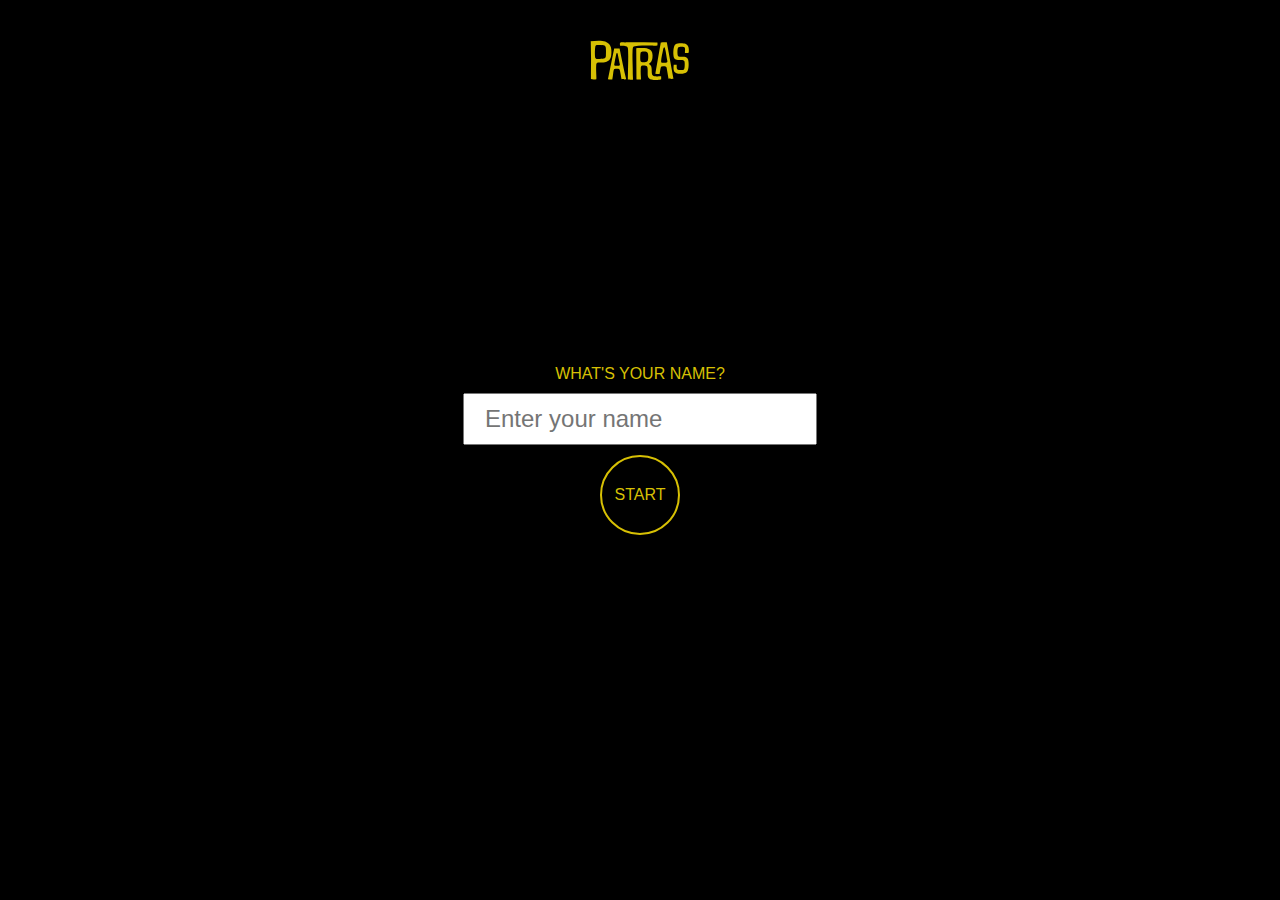
<file: index.html>
<!DOCTYPE html>
<html lang="en">
<head>
    <meta charset="UTF-8">
    <meta name="viewport" content="width=device-width, initial-scale=1.0">
    <title>Enter Your Name</title>
    <style>
        * { margin: 0; padding: 0; box-sizing: border-box; }
        body { 
            display: flex; 
            justify-content: center; 
            align-items: center; 
            height: 100vh; 
            background: black; 
            color: #d7c004; 
            font-family: 'Futura', sans-serif; 
            flex-direction: column; 
        }
        input, button { 
            margin-top: 10px; 
            font-size: 1.5rem; 
            padding: 10px 20px; 
            font-family: 'Futura', sans-serif; 
        }
        .logo { 
            position: absolute; 
            top: 40px; 
            left: 50%; 
            width: 100px;
            transform: translateX(-50%);
        }
        button {
            width: 80px;
            height: 80px;
            border-radius: 50%;
            background: none;
            border: 2px solid #d7c004;
            color: #d7c004;
            cursor: pointer;
            display: flex;
            justify-content: center;
            align-items: center;
            font-size: 1rem;
            text-transform: uppercase;
            transition: background 0.3s, color 0.3s;
        }
        button:hover {
            background: #d7c004;
            color: black;
        }
    </style>
</head>
<body>
    <img src="LOGO-YELLOW.svg" alt="Logo" class="logo">
    <label for="nameInput">WHAT'S YOUR NAME?</label>
    <input type="text" id="nameInput" placeholder="Enter your name">
    <button onclick="startPainting()">Start</button>
    <script>
        function startPainting() {
            const name = document.getElementById("nameInput").value || "Anonymous";
            window.location.href = `paint.html?name=${encodeURIComponent(name)}`;
        }
    </script>
</body>
</html>
</file>
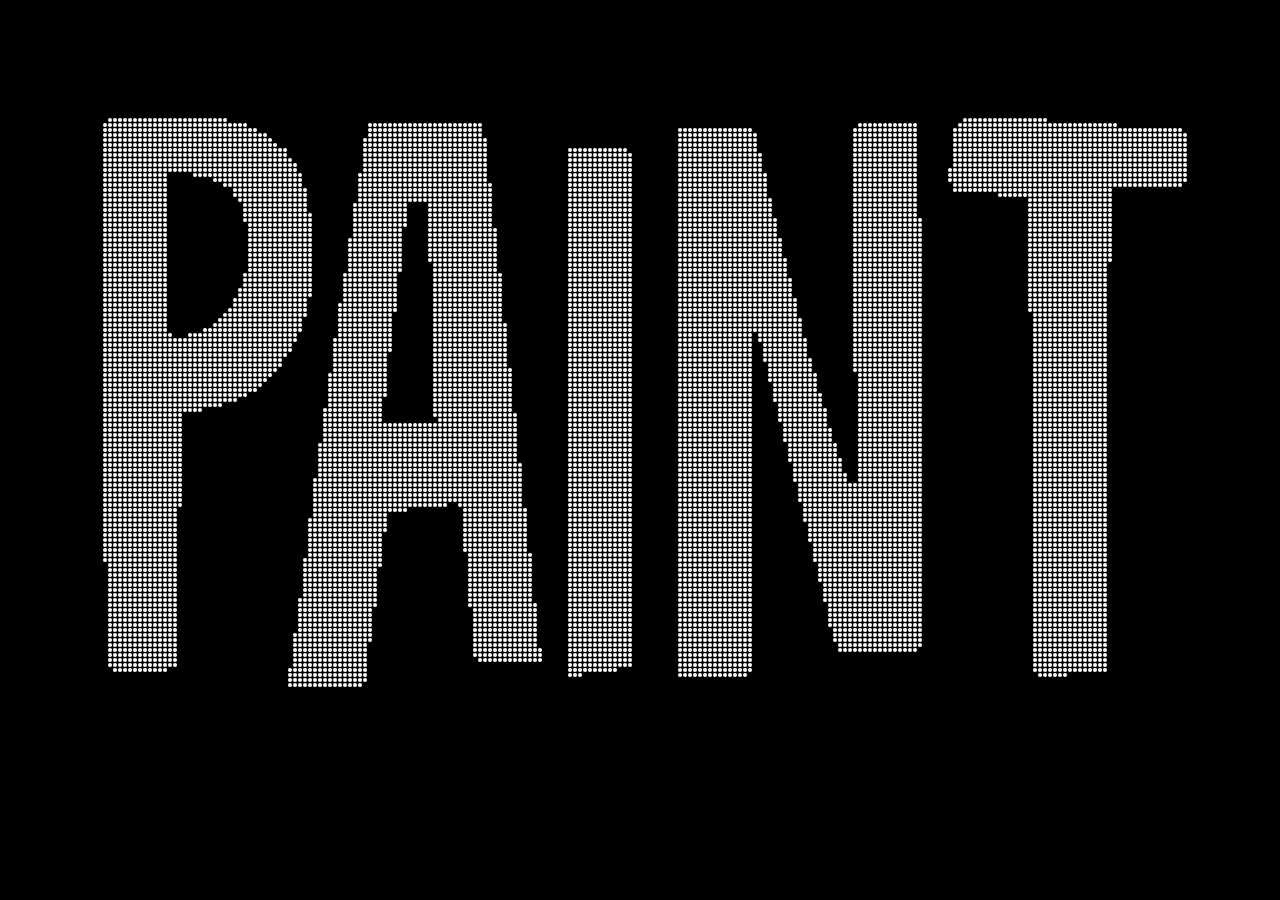
<file: 4/index.html>
<!-- <!DOCTYPE html>
<html lang="en">
<head>
    <meta charset="UTF-8">
    <meta name="viewport" content="width=device-width, initial-scale=1.0">
    <title>Interactive Text Distortion</title>
    <link rel="stylesheet" href="style.css">
</head>
<body>
    <canvas id="textCanvas"></canvas>
    <script src="script.js"></script>
</body>
</html> -->

<!DOCTYPE html>
<html lang="en">
<head>
    <meta charset="UTF-8">
    <meta name="viewport" content="width=device-width, initial-scale=1.0">
    <title>PAINT Effect</title>
    <link type="text/css" rel="stylesheet" href="main.css">
</head>
<body>
    <canvas id="paintCanvas"></canvas>
    <script src="script.js"></script>
</body>
</html>
</file>
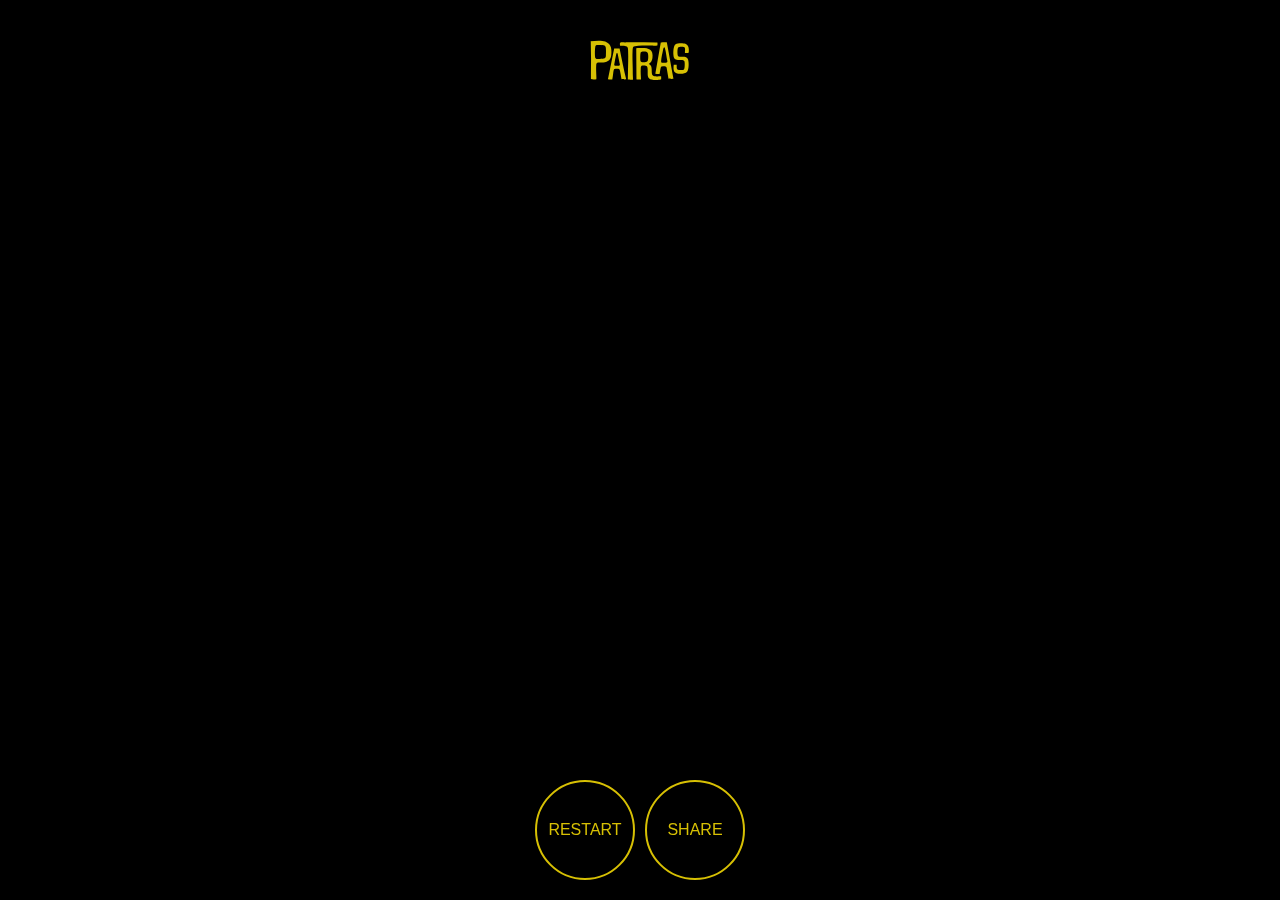
<file: paint.html>
<!DOCTYPE html>
<html lang="en">
<head>
    <meta charset="UTF-8">
    <meta name="viewport" content="width=device-width, initial-scale=1.0">
    <title id="pageTitle">PATRAS - Paint</title>
    <style>
        * { margin: 0; padding: 0; box-sizing: border-box; }
        body {
    overflow: hidden;
    background: black;
    color: #d7c004;
    font-family: 'Futura', sans-serif;
    position: relative;
    display: flex;
    flex-direction: column;
    align-items: center;
    justify-content: center;
    height: 100vh;
}      
        canvas { position: absolute; top: 0; left: 0; width: 100vw; height: 100vh; z-index: 1; }
        .paint-container {
    text-align: center;
    opacity: 0;
    transition: opacity 2s ease-in-out;
    z-index: 3;
    display: flex;
    flex-direction: column;
    align-items: center;
    justify-content: center;
}


        .paint-container img {
            width: 200px;
            display: block;
            margin: 0 auto;
        }
        .paint-container .name-text {
            font-size: 2rem;
            font-family: 'Futura', sans-serif;
            color: white;
            margin-top: 10px;
        }
        .button-container {
            position: fixed;
            bottom: 20px;
            left: 50%;
            transform: translateX(-50%);
            display: flex;
            gap: 10px;
            justify-content: center;
            width: 100%;
            z-index: 4;
        }
        button {
            width: 100px;
            height: 100px;
            border-radius: 50%;
            background: none;
            border: 2px solid #d7c004;
            color: #d7c004;
            cursor: pointer;
            display: flex;
            justify-content: center;
            align-items: center;
            font-size: 1rem;
            text-transform: uppercase;
            transition: background 0.3s, color 0.3s;
        }
        button:hover {
            background: #d7c004;
            color: black;
        }
        .logo { 
            position: absolute; 
            top: 40px; 
            left: 50%; 
            width: 100px;
            transform: translateX(-50%);
            z-index: 4;
        }

    </style>
</head>
<body>
    <img src="LOGO-YELLOW.svg" alt="Logo" class="logo">
    <div class="paint-container" id="paintContainer">
        <img src="paint.svg" alt="PAINT">
        <div class="name-text" id="nameText"></div>
    </div>
    <div class="button-container">
        <button onclick="clearCanvas()">Restart</button>
        <button onclick="downloadArtwork()">Share</button>
    </div>
    <canvas id="paintCanvas"></canvas>
    <script>
        const params = new URLSearchParams(window.location.search);
        const userName = params.get("name") || "PATRAS";
        document.title = `${userName} - Paint`;
        nameText.innerText = `BY ${userName.toUpperCase()}`;
        
        const canvas = document.getElementById("paintCanvas");
        const ctx = canvas.getContext("2d");
    
        function resizeCanvas() {
            canvas.width = window.innerWidth;
            canvas.height = window.innerHeight;
        }
        resizeCanvas();
        window.addEventListener("resize", resizeCanvas);
    
        let painting = false;
        let lastX, lastY;
        let strokes = 0;
        const colors = ["#3d5fc4", "#c01d23", "#0fc3ed", "#53509e", "#008361", "#a04461", "#d7c004", "#e97c2d", "#c79700", "#bd7cae", "#026546", "#bf3c9d"];
    
        function getRandomColor() {
            return colors[Math.floor(Math.random() * colors.length)];
        }
    
        function startPosition(e) {
            painting = true;
            [lastX, lastY] = [e.clientX || e.touches[0].clientX, e.clientY || e.touches[0].clientY];
        }
    
        function stopPosition() {
            painting = false;
            lastX = lastY = null;
        }
    
        function draw(e) {
    if (!painting) return;
    
    const x = e.clientX || e.touches[0].clientX;
    const y = e.clientY || e.touches[0].clientY;
    
    ctx.globalAlpha = Math.random() * 0.4 + 0.5; // Adds transparency variation
    ctx.strokeStyle = getRandomColor(); 
    ctx.lineWidth = Math.random() * 40 + 10; // Bigger variation for watery strokes
    ctx.lineCap = "round";

    // Add a soft feathered effect
    ctx.shadowBlur = 15; 
    ctx.shadowColor = ctx.strokeStyle; 

    ctx.beginPath();
    ctx.moveTo(lastX, lastY);
    ctx.lineTo(x, y);
    ctx.stroke();

    [lastX, lastY] = [x, y];
    strokes++;
    document.getElementById("paintContainer").style.opacity = Math.min(1, strokes / 20);
}

//         function draw(e) {
//     if (!painting) return;
//     const x = e.clientX || e.touches[0].clientX;
//     const y = e.clientY || e.touches[0].clientY;
//     const color = getRandomColor();
//     const lineWidth = Math.random() * 30 + 10;

//     ctx.globalAlpha = 0.7; // Lower opacity for watercolor effect
//     ctx.shadowBlur = 15; // Slight blur effect
//     ctx.shadowColor = color; // Same color for soft bleed

//     // Main stroke
//     ctx.strokeStyle = color;
//     ctx.lineWidth = lineWidth;
//     ctx.lineCap = "round";

//     ctx.beginPath();
//     ctx.moveTo(lastX, lastY);
//     ctx.lineTo(x, y);
//     ctx.stroke();

//     // Subtle secondary strokes to simulate pigment spread
//     ctx.globalAlpha = 0.3;
//     ctx.lineWidth = lineWidth * 1.4;
//     ctx.stroke();

//     ctx.globalAlpha = 1; // Reset opacity for future strokes
//     ctx.shadowBlur = 0; // Remove blur after stroke

//     [lastX, lastY] = [x, y];
//     strokes++;
//     document.getElementById("paintContainer").style.opacity = Math.min(1, strokes / 20);
// }

        // function draw(e) {
        //     if (!painting) return;
        //     const x = e.clientX || e.touches[0].clientX;
        //     const y = e.clientY || e.touches[0].clientY;
    
        //     ctx.strokeStyle = getRandomColor(); // Set color before drawing
        //     ctx.lineWidth = Math.random() * 30 + 10; // Controlled stroke width
        //     ctx.lineCap = "round";
    
        //     ctx.beginPath();
        //     ctx.moveTo(lastX, lastY);
        //     ctx.lineTo(x, y);
        //     ctx.stroke();
    
        //     [lastX, lastY] = [x, y];
        //     strokes++;
        //     document.getElementById("paintContainer").style.opacity = Math.min(1, strokes / 20);
        // }
    
        canvas.addEventListener("mousedown", startPosition);
        canvas.addEventListener("mouseup", stopPosition);
        canvas.addEventListener("mousemove", draw);
    
        canvas.addEventListener("touchstart", startPosition);
        canvas.addEventListener("touchend", stopPosition);
        canvas.addEventListener("touchmove", draw);
    
        function clearCanvas() {
            ctx.clearRect(0, 0, canvas.width, canvas.height);
            strokes = 0;
            document.getElementById("paintContainer").style.opacity = 0;
        }
    
        function downloadArtwork() {
        if (strokes === 0) {
            alert("Make some strokes before sharing!");
            return;
        }

        const offscreenCanvas = document.createElement('canvas');
        const offCtx = offscreenCanvas.getContext('2d');

        offscreenCanvas.width = canvas.width;
        offscreenCanvas.height = canvas.height;

        // Capture the current background color
        offCtx.fillStyle = window.getComputedStyle(document.body).backgroundColor;
        offCtx.fillRect(0, 0, offscreenCanvas.width, offscreenCanvas.height);

        // Draw the existing paint strokes
        offCtx.drawImage(canvas, 0, 0);

        const logo = new Image();
        const paintText = new Image();
        
        logo.crossOrigin = "anonymous";
        paintText.crossOrigin = "anonymous";

        logo.src = "LOGO-YELLOW.svg";
        paintText.src = "paint.svg";

        let imagesLoaded = 0;

        function checkAndDownload() {
            imagesLoaded++;
            if (imagesLoaded === 2) {
                // Adjusted logo position and size to maintain aspect ratio
                const logoWidth = 120;
                const logoHeight = (logo.naturalHeight / logo.naturalWidth) * logoWidth;
                offCtx.drawImage(logo, offscreenCanvas.width / 2 - logoWidth / 2, 20, logoWidth, logoHeight);
                
                // Adjusted "PAINT" text positioning
                offCtx.drawImage(paintText, offscreenCanvas.width / 2 - 100, offscreenCanvas.height / 2 - 100, 200, 100);

                // Add user name text
                offCtx.fillStyle = "white";
                offCtx.font = "2rem Futura, sans-serif";
                offCtx.textAlign = "center";
                offCtx.fillText(`BY ${userName.toUpperCase()}`, offscreenCanvas.width / 2, offscreenCanvas.height / 2 + 70);

                const fileName = `PAINT_${userName.toUpperCase()}_PATRAS.png`;

                offscreenCanvas.toBlob(blob => {
                    const link = document.createElement('a');
                    link.download = fileName;
                    link.href = URL.createObjectURL(blob);
                    link.click();
                    URL.revokeObjectURL(link.href);
                }, "image/png");
            }
        }

        logo.onload = checkAndDownload;
        paintText.onload = checkAndDownload;
    }

    </script>
    
</body>
</html>
</file>
<file: 4/style.css>
/* * {
    margin: 0;
    padding: 0;
    box-sizing: border-box;
}

body {
    background-color: black;
    display: flex;
    justify-content: center;
    align-items: center;
    height: 100vh;
    overflow: hidden;
}

canvas {
    position: absolute;
    top: 0;
    left: 0;
    width: 100%;
    height: 100%;
} */

body {
    margin: 0;
    overflow: hidden;
    background-color: black;
}
</file>
<file: 4/main.css>
@font-face {
    font-family: 'Sunbeat';
    src: url('Sunbeat.woff2') format('woff2'),
         url('Sunbeat.woff') format('woff');
    font-weight: normal;
    font-style: normal;
}

body {
    margin: 0;
    background: black;
    overflow: hidden;
}
canvas {
    display: block;
}
</file>
